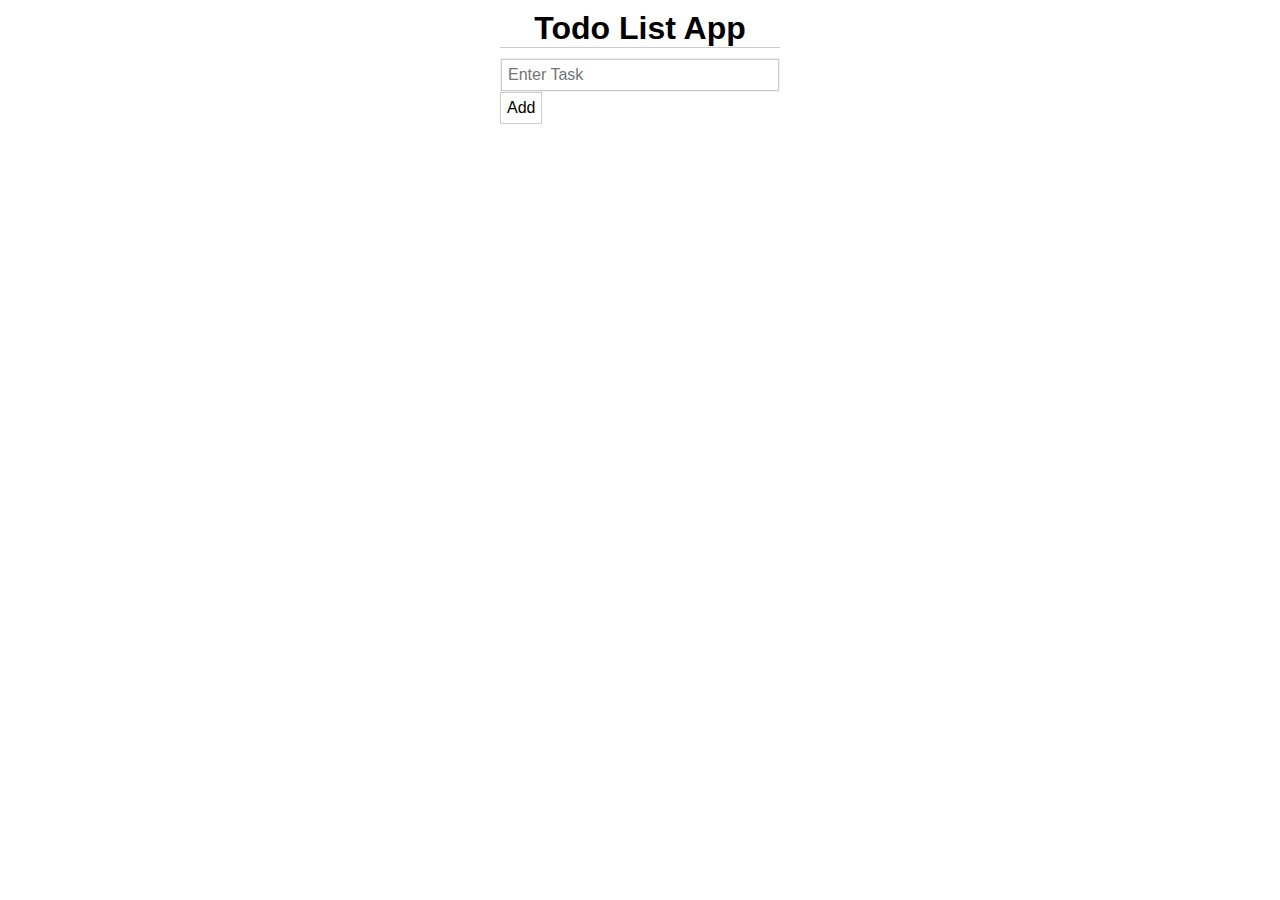
<file: todo-Ap/index.html>
<!DOCTYPE html>
<html lang="en">
<head>
    <meta charset="UTF-8">
    <meta name="viewport" content="width=device-width, initial-scale=1.0">
    <title>Todo List</title>
    <link rel="stylesheet" href="index.css" />
</head>
<body>
    <div class="container">
        <h1>Todo List App</h1>
        
        <div class="input-group">
            <input type="text" id="todo-input" placeholder="Enter Task" />
        </div>
        <button type="submit" onclick="addTodo()">Add </button>
        <ul id="todo-list"></ul>

    </div>


    <script src="./index.js"></script>    
</body>
</html>
</file>
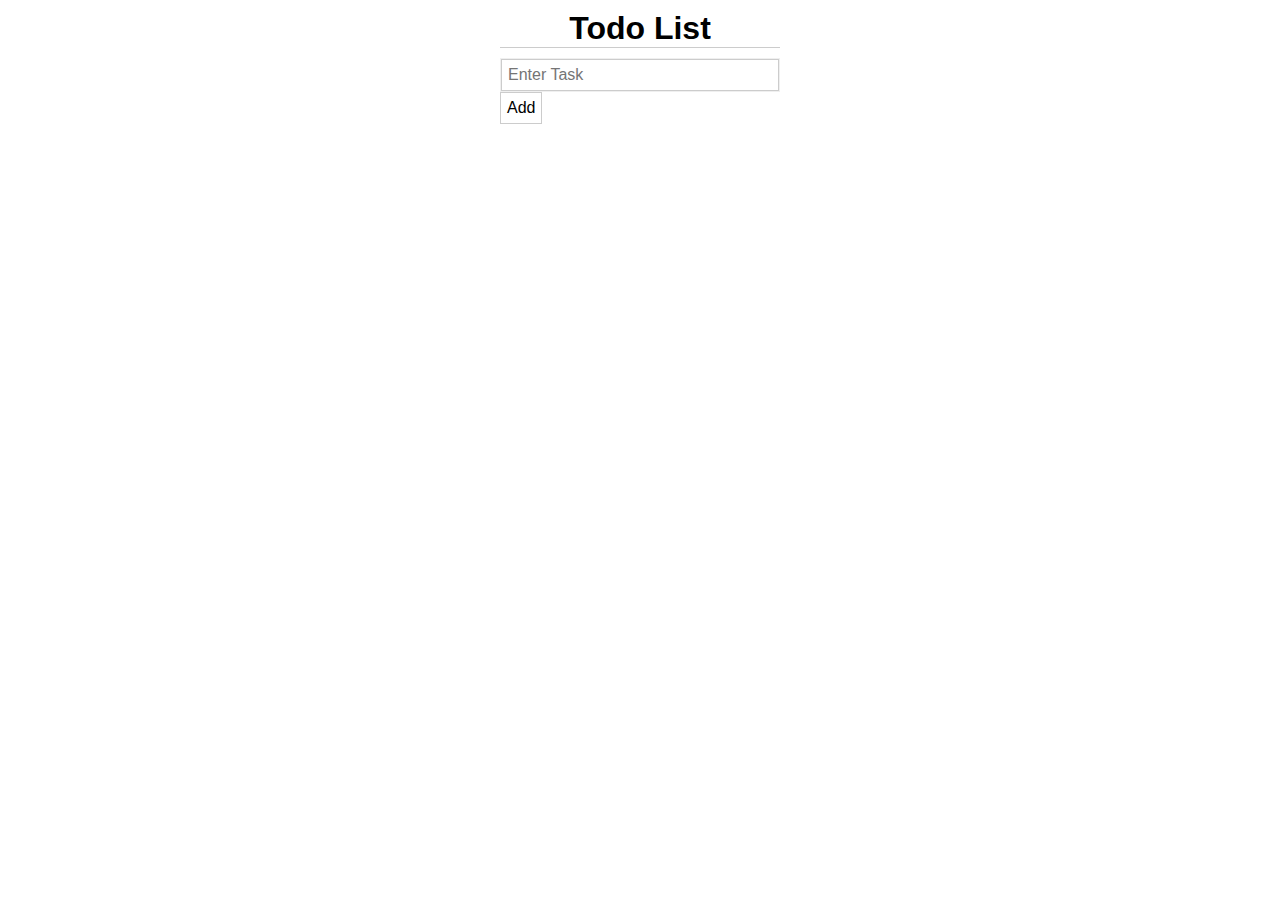
<file: todo-list app/index.html>
<!DOCTYPE html>
<html lang="en">
<head>
    <meta charset="UTF-8">
    <meta name="viewport" content="width=device-width, initial-scale=1.0">
    <title>Todo List</title>
    <link rel="stylesheet" href="index.css" />
</head>
<body>
    <div class="container">
        <h1>Todo List</h1>
        
        <div class="input-group">
            <input type="text" id="todo-input" placeholder="Enter Task" />
        </div>
        <button type="submit" onclick="addTodo()">Add </button>
        <ul id="todo-list"></ul>

    </div>


    <script src="./index.js"></script>    
</body>
</html>
</file>
<file: todo-Ap/index.css>
* {
    margin: 0;
    padding: 0;
    box-sizing: border-box;
}

body {
    width: 100%;
    height: 100%;
    display: flex;
    justify-content: center;
    align-items: center;
    font-family: Arial, Helvetica, sans-serif;
}

.container {
    padding: 10px;
    min-width: 300px;
}
.container h1 {
    text-align: center;
    margin-bottom: 10px;
    border-bottom: 1px solid #ccc;
}

.input-group {
    width: 100%;
    border: 1px solid #efefef;
    display: flex;
}
input {
    padding: 6px;
    border: 1px solid #ccc;
    font-size: 1rem;
    width: 100%;
}

button {
    padding: 6px;
    border: 1px solid #ccc;
    background-color: #fff;
    font-size: 1rem;
    cursor: pointer;
}
</file>
<file: todo-list app/index.css>
* {
    margin: 0;
    padding: 0;
    box-sizing: border-box;
}

body {
    width: 100%;
    height: 100%;
    display: flex;
    justify-content: center;
    align-items: center;
    font-family: Arial, Helvetica, sans-serif;
}

.container {
    padding: 10px;
    min-width: 300px;
}
.container h1 {
    text-align: center;
    margin-bottom: 10px;
    border-bottom: 1px solid #ccc;
}

.input-group {
    width: 100%;
    border: 1px solid #efefef;
    display: flex;
}
input {
    padding: 6px;
    border: 1px solid #ccc;
    font-size: 1rem;
    width: 100%;
}

button {
    padding: 6px;
    border: 1px solid #ccc;
    background-color: #fff;
    font-size: 1rem;
    cursor: pointer;
}

/* Add these styles to your existing CSS */
li {
    display: flex;
    align-items: center;
    gap: 10px;
    margin: 10px 0;
    padding: 5px;
    background-color: #f9f9f9;
}

li span {
    flex-grow: 1;
}

.done-btn, .remove-btn {
    padding: 2px 8px;
    border-radius: 3px;
    cursor: pointer;
}

.done-btn {
    background-color: #4CAF50;
    color: white;
    border: none;
}

.remove-btn {
    background-color: #f44336;
    color: white;
    border: none;
}

.done-btn:hover, .remove-btn:hover {
    opacity: 0.8;
}
</file>
